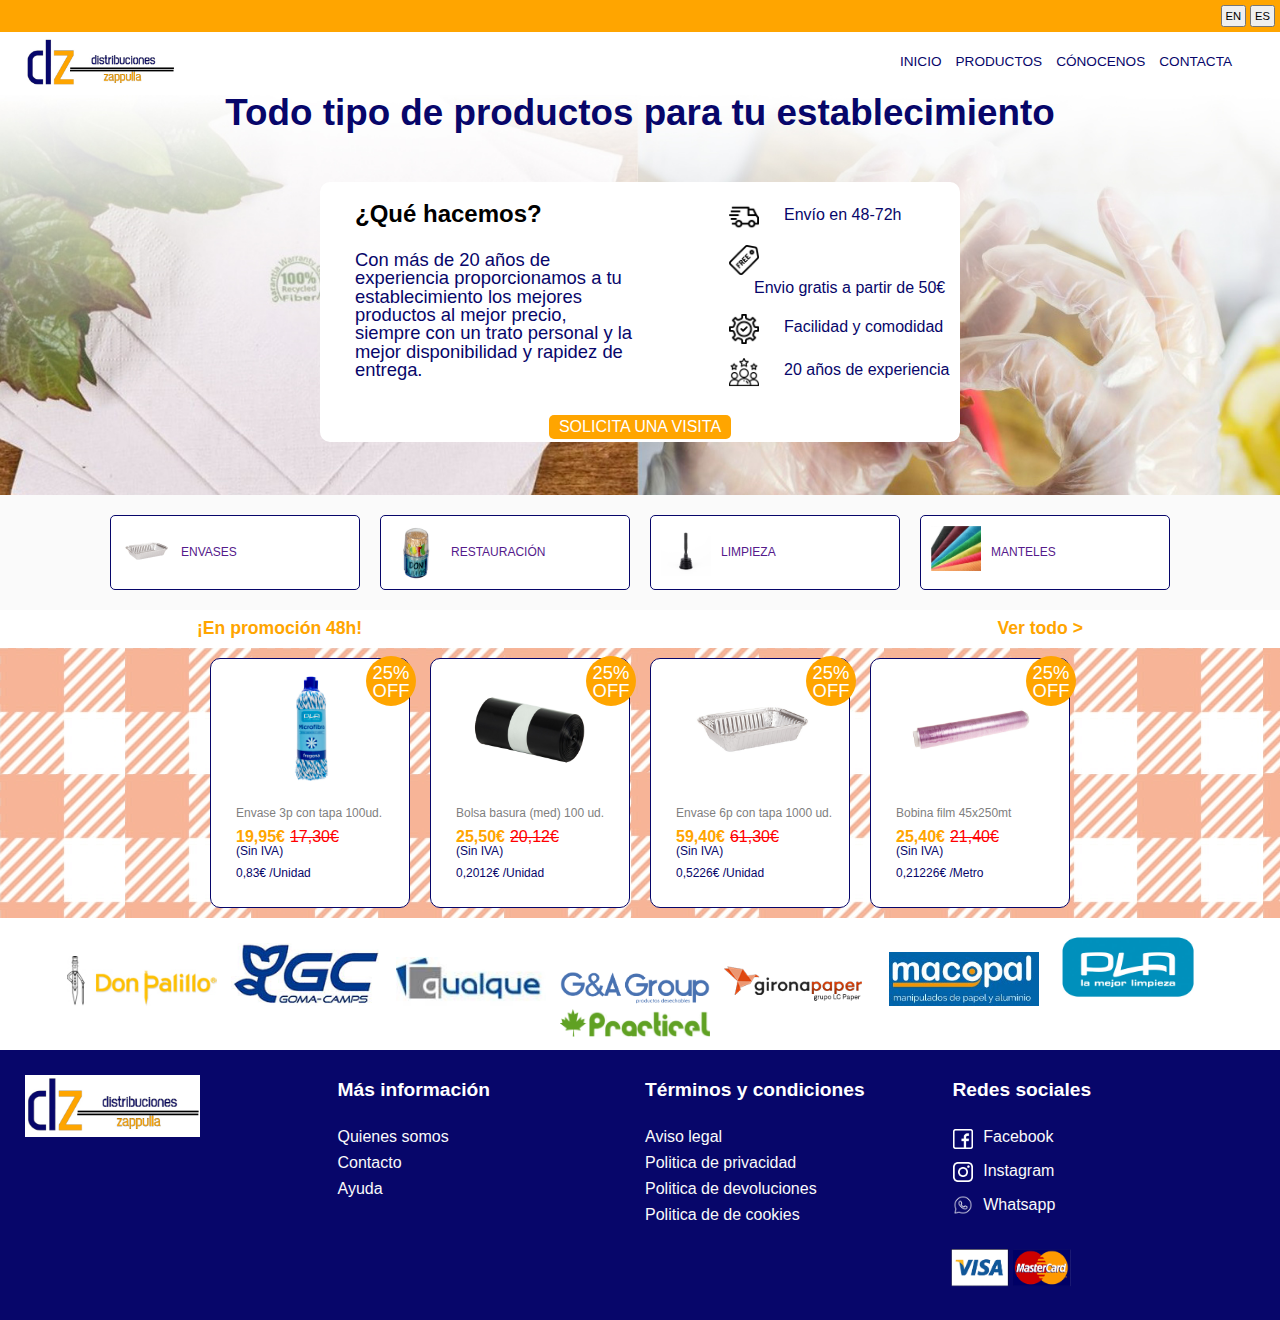
<file: index.html>
<!DOCTYPE html>
<html lang="es">
    <head>
        <meta charset="UTF-8">
        <meta name="viewport" content="width=device-width, initial-scale=1.0"/>
        <meta name="description" content="HTML Basics">
        <meta name="keywords" content="HTML, CSS3">
        <link rel="stylesheet" type="text/css" href="styles/reset.css">
        <link rel="stylesheet" type="text/css" href="styles/styleindex.css" >
        <title>Distribuciones Z</title>
    </head>
    <body>
        <!-- HEADER -->
        <header class="header col-12">
            <div class="headorange">
                <button type="button" class="lang-buttom" onclick="setLanguage('en')">EN</button>
                <button type="button" class="lang-buttom" onclick="setLanguage('es')">ES</button>
            </div>
            <div class="logo nomobile">
                <img src="images/logo.jpg" class="logohead" alt="logo" height="175" width="150">
            </div>
            <nav class="nav">
                <ul class="menu">
                    <li><a href="index.html"><span class="es">Inicio</span><span class="en">Home</span></a></li>
                    <li><a href="pages/products-envases.html"><span class="es">Productos</span><span class="en">Products</span></a>
                        <ul class="submenu">
                            <li><a href="pages/products-envases.html"><span class="es">Envases</span><span class="en">Packaging</span></a></li>
                            <li><a href=""><span class="es">Restauración</span><span class="en">Restoration</span></a></li>
                            <li><a href=""><span class="es">Limpieza</span><span class="en">Cleaning</span></a></li>
                            <li><a href=""><span class="es">Manteles</span><span class="en">Tablecloths</span></a></li> 
                        </ul>
                    </li>
                    <li><a href="pages/conocenos.html"><span class="es">Cónocenos</span><span class="en">About us</span></a></li>
                    <li><a href="pages/contacta.html"><span class="es">Contacta</span><span class="en">Contact</span></a></li>
                </ul>
            </nav>
        </header>
        <div class="headfixed">
        </div>
        <main>
            <!-- MAIN IMG Y MAIN DIV-->
            <section class="section-main col-12 nomobile">
                <h1 class="h1-main"><span class="es">Todo tipo de productos para tu establecimiento</span><span class="en">All kind of products for you establishment</span></h1>
                <div class="div-main">
                    <div class="row1-main">
                        <h2><span class="es">¿Qué hacemos?</span><span class="en">What we do</span></h2>
                        <p>
                            <span class="es">Con más de 20 años de experiencia proporcionamos a tu establecimiento los mejores productos al mejor precio, siempre con un trato personal y la mejor disponibilidad y rapidez de entrega.</span>
                            <span class="en">With more than 20 years of experience we provide your establishment with the best products at the best price, always with a personal treatment and the best availability and speed of delivery</span>
                        </p>
                    </div>
                    <div class="row2-main">
                        <div class="row-icons">
                            <img src="images/icons/entrega.png" class="icon" width="30" alt="">
                            <label><span class="es">Envío en 48-72h</span><span class="en">Delivery in 24-72h</span></label>
                        </div>
                        <div class="row-icons">
                            <img src="images/icons/gratis.png" class="icon" width="30" alt="">
                            <label><span class="es">Envio gratis a partir de 50€</span><span class="en">Free delivery from 50€</span></label>
                        </div>
                        <div class="row-icons">
                            <img src="images/icons/facil.png" class="icon" width="30" alt="">
                            <label><span class="es">Facilidad y comodidad</span><span class="en">Easy and comfort</span></label>
                        </div>
                        <div class="row-icons">
                            <img src="images/icons/experiencia.png" class="icon" width="30" alt="">
                            <label><span class="es">20 años de experiencia</span><span class="en">20 years of experience</span></label>
                        </div>    
                    </div>
                    <div class="contacta-main">
                        <button type="button" class="btn-contact" onclick=""><span class="es">SOLICITA UNA VISITA</span><span class="en">REQUEST A VISIT</span></button>
                    </div>
                </div>
            </section>

            <!-- PRODUCTS -->
            <section class="products-main col-12">
                <div class="products-div">
                    <img src="images/products/envases/6p-con-tapa.jpg" class="small-img" width="50" alt="">
                    <a href=""><span class="es">Envases</span><span class="en">Packaging</span></a>
                </div>
                <div class="products-div">
                    <img src="images/products/restauracion/palillero-dosificador.jpg" class="small-img" width="50" alt="">
                    <a href=""><span class="es">Restauración</span><span class="en">Restoration</span></a>
                </div>
                <div class="products-div">
                    <img src="images/products/articuloslimpieza/desatascador.jpg" class="small-img" width="50" alt="">
                    <a href=""><span class="es">Limpieza</span><span class="en">Cleaning</span></a>
                </div>
                <div class="products-div">
                    <img src="images/products/manteles/mantel-tst.jpg" class="small-img" width="50" alt="">
                    <a href=""><span class="es">Manteles</span><span class="en">Tablecloths</span></a>
                </div>
                
            </section>

            <!-- PROMOCION -->
            <section class="promocion col-12">
                <div class="txt-promocion col-12">
                    <h3><span class="es">¡En promoción 48h!</span><span class="en">¡Promoted for 48h!</span></h3>
                    <h3><span class="es">Ver todo ></span><span class="en">See all ></span></h3>
                </div>
                <div class="card-container col-12">
                    <div class="card">
                        <div class="off">
                            <p>25% OFF</p>
                        </div>
                        <img src="images/products/articuloslimpieza/fregona-153.jpg" class="medium-img" width="130" alt="">
                        <ul>
                            <li class="card-info"><span class="es">Envase 3p con tapa 100ud.</span><span class="en">Microfilm mop 20 ud.</span></li>
                            <li class="card-prix-promo"><span>19,95€</span><span>17,30€</span><span class="es">(Sin IVA)</span><span class="en">(TAX not included)</span></li>
                            <li class="card-prixud">0,83€ /Unidad</li>
                        </ul>
                    </div>
                    <div class="card">
                        <div class="off">
                            <p>25% OFF</p>
                        </div>
                        <img src="images/products/restauracion/bolsa-de-basura.jpg" class="medium-img" width="130" alt="">
                        <ul>
                            <li class="card-info"><span class="es">Bolsa basura (med) 100 ud.</span><span class="en">Garbage bag (med) 100 ud.</span></li>
                            <li class="card-prix-promo"><span>25,50€</span><span>20,12€</span><span class="es">(Sin IVA)</span><span class="en">(TAX not included)</span></li>
                            <li class="card-prixud">0,2012€ /Unidad</li>
                        </ul>
                    </div>
                    <div class="card">
                        <div class="off">
                            <p>25% OFF</p>
                        </div>
                        <img src="images/products/envases/6p-con-tapa.jpg" class="medium-img" width="130" alt="">
                        <ul>
                            <li class="card-info"><span class="es">Envase 6p con tapa 1000 ud.</span><span class="en">Container with lid 1000 ud.</span></li>
                            <li class="card-prix-promo"><span>59,40€</span><span>61,30€</span><span class="es">(Sin IVA)</span><span class="en">(TAX not included)</span></li>
                            <li class="card-prixud">0,5226€ /Unidad</li>
                        </ul>    
                    </div>
                    <div class="card">
                        <div class="off">
                            <p>25% OFF</p>
                        </div>
                        <img src="images/products/restauracion/Bob-film-45x250mt.jpg" class="medium-img" width="130" alt="">
                        <ul>
                            <li class="card-info"><span class="es">Bobina film 45x250mt</span><span class="en">Film reel 45x250mt</span></li>
                            <li class="card-prix-promo"><span>25,40€</span><span>21,40€</span><span class="es">(Sin IVA)</span><span class="en">(TAX not included)</span></li>
                            <li class="card-prixud">0,21226€ /Metro</li>
                        </ul>
                    </div>
                </div>               
            </section>

            <!-- COLABORACION -->
            <section class="collaboration">
                <img src="images/logos-proveedores/log-don-palillo.jpg" class="prov-img" width="150" alt="">
                <img src="images/logos-proveedores/log-goma-camps.jpg" class="prov-img" width="150" alt="">
                <img src="images/logos-proveedores/logo-qualque.jpg" class="prov-img" width="150" alt="">
                <img src="images/logos-proveedores/logo-g_a.png" class="prov-img" width="150" alt="">
                <img src="images/logos-proveedores/logo-gironapaper.png" class="prov-img" width="150" alt="">
                <img src="images/logos-proveedores/logo-macopal.jpg" class="prov-img" width="150" alt="">
                <img src="images/logos-proveedores/logo-pla.jpg" class="prov-img" width="150" alt="">
                <img src="images/logos-proveedores/logo-practicel.png" class="prov-img" width="150" alt="">
            </section>

            <!-- FOOTER -->
            <footer class="footer col-12">
                <div class="col-footer">
                    <img src="images/logo.jpg" class="logohead" alt="logo" height="175" width="175">
                </div>
                <div class="col-footer">
                    <h4><span class="es">Más información</span><span class="en">More info</span></h4>
                    <ul>
                        <li><a href=""><span class="es">Quienes somos</span><span class="en">About us</span></a></li>
                        <li><a href=""><span class="es">Contacto</span><span class="en">Contact</span></a></li>
                        <li><a href=""><span class="es">Ayuda</span><span class="en">Help</span></a></li>
                    </ul>
                </div>
                <div class="col-footer">
                    <h4><span class="es">Términos y condiciones</span><span class="en">Conditions and terms</span></h4>
                    <ul>
                        <li><a href=""><span class="es">Aviso legal</span><span class="en">Legal warning</span></a></li>
                        <li><a href=""><span class="es">Politica de privacidad</span><span class="en">Privacy policy</span></a></li>
                        <li><a href=""><span class="es">Politica de devoluciones</span><span class="en">Return policy</span></a></li>
                        <li><a href=""><span class="es">Politica de de cookies</span><span class="en">Cookies policy</span></a></li>
                    </ul>
                </div>
                <div class="col-footer">
                    <h4><span class="es">Redes sociales</span><span class="en">Social media</span></h4>
                    <div class="col-redes-icon">
                        <ul>
                            <li><img src="images/icons/facebook.png" class="" width="20" alt=""></li>
                            <li><img src="images/icons/instagram.png" class="" width="20" alt=""></li>
                            <li><img src="images/icons/whatsapp.png" class="" width="20" alt=""></li>
                        </ul>
                    </div>
                    <div class="col-redes-txt">
                        <ul>
                            <li><a href="https://www.facebook.com/">Facebook</a></li>
                            <li><a href="https://www.instagram.com/">Instagram</a></li>
                            <li><a href="" onclick="wats()" >Whatsapp</a></li>
                        </ul>
                    </div>
                    <img src="images/visa.png" class="visa" alt="logo" width="125">                   
                </div>
            </footer>
        </main>
        <script src="js/myscript.js"></script>
    </body>
</html>
</file>
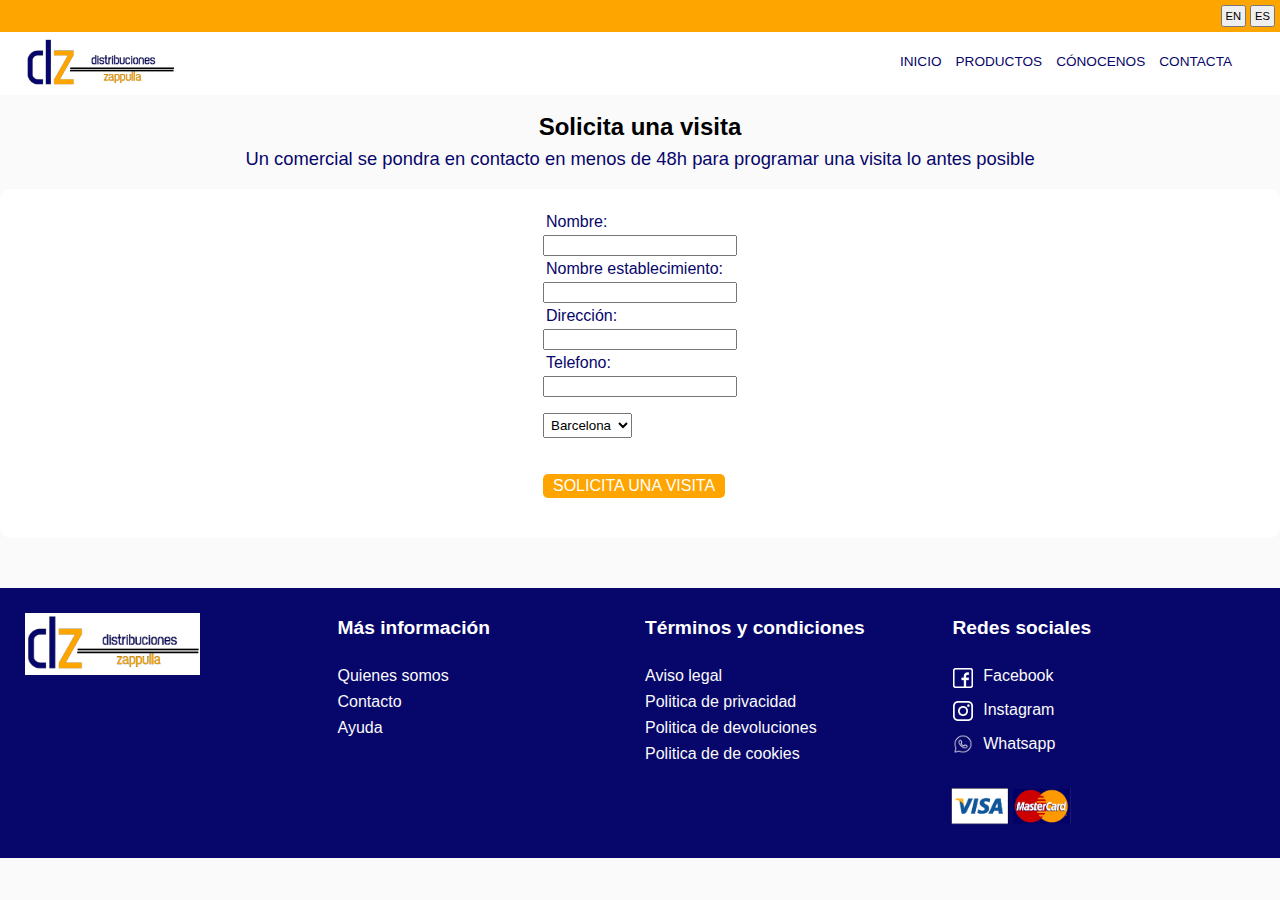
<file: pages/contacta.html>
<!DOCTYPE html>
<html lang="es">
    <head>
        <meta charset="UTF-8">
        <meta name="viewport" content="width=device-width, initial-scale=1.0"/>
        <meta name="description" content="HTML Basics">
        <meta name="keywords" content="HTML, CSS3">
        <link rel="stylesheet" type="text/css" href="../styles/reset.css">
        <link rel="stylesheet" type="text/css" href="../styles/styleindex.css" >
        <title>Distribuciones Z</title>
    </head>
    <body>
        <!-- HEADER -->
        <header class="header col-12">
            <div class="headorange">
                <button type="button" class="lang-buttom" onclick="setLanguage('en')">EN</button>
                <button type="button" class="lang-buttom" onclick="setLanguage('es')">ES</button>
            </div>
            <div class="logo nomobile">
                <img src="../images/logo.jpg" class="logohead" alt="logo" height="175" width="150">
            </div>
            <nav class="nav">
                <ul class="menu">
                    <li><a href="../index.html"><span class="es">Inicio</span><span class="en">Home</span></a></li>
                    <li><a href="products-envases.html"><span class="es">Productos</span><span class="en">Products</span></a>
                        <ul class="submenu">
                            <li><a href="products-envases.html"><span class="es">Envases</span><span class="en">Packaging</span></a></li>
                            <li><a href=""><span class="es">Restauración</span><span class="en">Restoration</span></a></li>
                            <li><a href=""><span class="es">Limpieza</span><span class="en">Cleaning</span></a></li>
                            <li><a href=""><span class="es">Manteles</span><span class="en">Tablecloths</span></a></li> 
                        </ul>
                    </li>
                    <li><a href="conocenos.html"><span class="es">Cónocenos</span><span class="en">About us</span></a></li>
                    <li><a href="contacta.html"><span class="es">Contacta</span><span class="en">Contact</span></a></li>
                </ul>
            </nav>
        </header>
        <div class="headfixed">
        </div>
        <main>
            <div class="title-contact">
                <h2>Solicita una visita</h2><br>
                <p>Un comercial se pondra en contacto en menos de 48h para programar una visita lo antes posible</p><br>
            </div>
            <div class="form-container">
                <form onsubmit="validate()">
                    <label for="name"><span class="es">Nombre:</span><span class="en">Name:</span></label><br>
                    <input type="text" id="name" name="name" size="25" required><br>
    
                    <label for="company"><span class="es">Nombre establecimiento:</span><span class="en">Company name:</span></label><br>
                    <input type="text" id="company" name="company" size="25" required><br>
    
                    <label for="adress"><span class="es">Dirección:</span><span class="en">Adress:</span></label><br>
                    <input type="text" id="adress" name="adress" size="25" required><br>
    
                    <label for="phone"><span class="es">Telefono:</span><span class="en">Phone number:</span></label><br>
                    <input type="text" id="phone" name="phone" size="25"><br><br>
    
                    <select class="select" name="provincia">
                        <option>Barcelona</option>
                        <option>Girona</option>
                    </select><br><br>
    
                    <input type="submit" value="SOLICITA UNA VISITA" class="btn-contact">
    
                </form>
            </div>
            <!-- FOOTER -->
            <footer class="footer col-12">
                <div class="col-footer">
                    <img src="../images/logo.jpg" class="logohead" alt="logo" height="175" width="175">
                </div>
                <div class="col-footer">
                    <h4><span class="es">Más información</span><span class="en">More info</span></h4>
                    <ul>
                        <li><a href=""><span class="es">Quienes somos</span><span class="en">About us</span></a></li>
                        <li><a href=""><span class="es">Contacto</span><span class="en">Contact</span></a></li>
                        <li><a href=""><span class="es">Ayuda</span><span class="en">Help</span></a></li>
                    </ul>
                </div>
                <div class="col-footer">
                    <h4><span class="es">Términos y condiciones</span><span class="en">Conditions and terms</span></h4>
                    <ul>
                        <li><a href=""><span class="es">Aviso legal</span><span class="en">Legal warning</span></a></li>
                        <li><a href=""><span class="es">Politica de privacidad</span><span class="en">Privacy policy</span></a></li>
                        <li><a href=""><span class="es">Politica de devoluciones</span><span class="en">Return policy</span></a></li>
                        <li><a href=""><span class="es">Politica de de cookies</span><span class="en">Cookies policy</span></a></li>
                    </ul>
                </div>
                <div class="col-footer">
                    <h4><span class="es">Redes sociales</span><span class="en">Social media</span></h4>
                    <div class="col-redes-icon">
                        <ul>
                            <li><img src="../images/icons/facebook.png" class="" width="20" alt=""></li>
                            <li><img src="../images/icons/instagram.png" class="" width="20" alt=""></li>
                            <li><img src="../images/icons/whatsapp.png" class="" width="20" alt=""></li>
                        </ul>
                    </div>
                    <div class="col-redes-txt">
                        <ul>
                            <li><a href="https://www.facebook.com/">Facebook</a></li>
                            <li><a href="https://www.instagram.com/">Instagram</a></li>
                            <li><a href="" onclick="wats()" >Whatsapp</a></li>
                        </ul>
                    </div>
                    <img src="../images/visa.png" class="visa" alt="logo" width="125">                   
                </div>
            </footer>
        </main>
        <script src="../js/myscript.js"></script>
    </body>
</html>
</file>
<file: styles/styleindex.css>
* {
    font-family: 'Gill Sans', 'Gill Sans MT', Calibri, 'Trebuchet MS', sans-serif;
}

/* responsive */

.col-1 {width: 8.33%;}
.col-2 {width: 16.66%;}
.col-3 {width: 25%;}
.col-4 {width: 33.33%;}
.col-5 {width: 41.66%;}
.col-6 {width: 50%;}
.col-7 {width: 58.33%;}
.col-8 {width: 66.66%;}
.col-9 {width: 75%;}
.col-10 {width: 83.33%;}
.col-11 {width: 91.66%;}
.col-12 {width: 100%;}

.row::after{
    content:"";
    clear: both;
    display: block;
}

@media only screen and (max-width:768px) {
    [class*="col-"] {
        width: 100%;
    }
}



/* html */
body {
    background-color: #fafafa;
}

h1 {
    font-family:'Gill Sans', 'Gill Sans MT', Calibri, 'Trebuchet MS', sans-serif;
    font-size: 2.3rem;
    font-weight: bold;
    color: #07066a;
}

h2 {
    font-family:'Gill Sans', 'Gill Sans MT', Calibri, 'Trebuchet MS', sans-serif;
    font-size: 1.5em;
    font-weight: bold;
    text-align: left;
    padding: 5px;
}

h3 {
    font-family:'Gill Sans', 'Gill Sans MT', Calibri, 'Trebuchet MS', sans-serif;
    font-size: 1.1em;
    font-weight: bold;
    text-align: right;
    padding: 5px;
}

h4 {
    font-family:'Gill Sans', 'Gill Sans MT', Calibri, 'Trebuchet MS', sans-serif;
    font-size: 1.2em;
    font-weight: bold;
    text-align: left;
    padding: 5px;
    color: #ffffff;
}

p {
    padding: 5px;
    color: #07066a;
    font-size: 1.15rem;
}


label {
    padding: 5px;
    display: block;
    float: left;
    text-align: left;
    margin-left: 20px;
    color: #07066a;
}


.icon {
    float:left
}

span {
    font-family:'Gill Sans', 'Gill Sans MT', Calibri, 'Trebuchet MS', sans-serif;
}
/* nav */

.header {
    background-color: #ffffff;
    height: 95px;
    position: fixed;
    z-index: 5;
}

.headfixed {
    height: 95px;
}

.headorange {
    background-color: #ffa500;
    text-align: right;
    height: auto;
    padding: 5px;

}

.lang-buttom {
    font-size: 0.7rem;
    padding: 3px;
}

/* logo head*/
.logo {
    padding: 5px;
    margin-left: 20px;
    float:left;
}

/* menu */
.nav {
    padding: 18px;
    text-align: right;
    float:right;
}

.nav ul {
    list-style: none;
}

.menu > li {
    position: relative;
    display: inline-block;
    text-align: right;
}

.menu > li > a {
    display: block;
    color: #07066a;
    padding: 5px;
    text-decoration: none;
    text-transform: uppercase;
    font-size: 0.85rem;
    font-family: Arial, Helvetica, sans-serif;
}

.nav ul {
    margin-right: 25px;
}

.menu li a:hover {
    color:#ffa500;
    transition: all .3s;
}

/* submenu */
.submenu {
    position: absolute;
    background-color: #ffffff;
    width: 150%;
    display: none;
    text-align: left;
    z-index: 1;

}

.submenu li a {
    display: block;
    padding:15px;
    color: #07066a;
    text-decoration: none;
    text-transform: uppercase;
    font-size: 0.85rem;
    font-family: Arial, Helvetica, sans-serif;
}

.menu li:hover .submenu {
    display: block;
}

/* section image */

.section-main {
    height: 400px;
    display: block;
    background-image: url(../images/fondodeg.jpg);
    background-repeat: no-repeat;
    background-size: cover;
}

.h1-main {
    text-align: center;
    top: 10%;
}

.div-main {
    background-color: #ffffff;
    width: 50%;
    margin-left: 25%;
    margin-top: 50px;
    height: 65%;
    border-radius: 10px;
}

.row1-main {
    float: left;
    width: 60%;
}

.row1-main p {
    width: 75%;
}

.row2-main {
    float: left;
    width: 40%;
}

.row-icons {
    width: 100%;
    display: inline-block;
    padding: 5px;
    margin: 0px 20px;
}

.row-icons:first-of-type {
    margin-top: 15px;
}
.contacta-main {
    width: 100%;
    text-align: center;
    float:left;
}

.section-main h2 {
    margin:15px 30px;
}

.section-main p {
    margin-left: 30px;
}

.btn-contact {
    font-size: 1rem;
    font-weight: 5;
    padding: 3px 10px;
    border:none;
    border-radius: 5px;
    background-color: #ffa500;
    color:#ffffff;
    margin: 20px 0px;
}

.btn-contact:hover {
    background-color: #07066a;
    transition: all .3s;
}

/* Section products main */

.products-main {
    display: flex;
    justify-content: center;
    padding: 10px;

}
.products-div {
    background-color: #ffffff;
    padding: 10px;
    border-color: #07066a;
    border-style: solid;
    border-width: 1px;
    border-radius: 5px;
    width: 250px;
    height: 75px;
    margin: 10px 10px;
}

.small-img {
    float: left;
}

.products-div a {
    float: left;
    margin-left: 10px;
    margin-top: 20px;
    text-decoration: none;
    text-transform: uppercase;
    font-family: Arial, Helvetica, sans-serif;
    font-size: 0.75rem;
}

.products-div a:hover {
    color:#ffa500;
    transition: all .3s;
}

/* Section promocion */

.promocion {
    height: auto;
    background-color:#ffffff;
}

.promocion h3 {
    float:right;
    margin: 5px 15%;
    color: #ffa500;
}

.promocion h3:hover {
    color:#07066a;
    transition: all .3s;
}

.promocion h3:first-of-type {
    float:left
}
.card-container {
    display: flex;
    justify-content: center;
    background-image: url(../images/mantel.png);
}

.card {
    background-color: #ffffff;
    width: 200px;
    height: 250px;
    border-color: #07066a;
    border-style: solid;
    border-width: 1px;
    border-radius: 10px;
    margin:10px;
    padding-bottom: 10px;
}

.card ul li {
    padding: 5px;
    display: block;
    text-align: left;
    margin-left: 20px;
}

.medium-img {
    margin: 5px 35px;
}

.off {
    position: absolute;
    background-color: #ffa500;
    border-radius: 50%;
    width: 50px;
    height: 50px;
    margin-left: 155px;
    margin-top: -3px;
}

.off p {
    color: #ffffff;
    text-align: center;
    margin-top: 3px;
}

.card-info {
    color: #808080;
    font-size: 0.75rem;
}

.card-prix-promo span {
    margin-right: 5px;
}

.card-prix-promo span:first-of-type {
    color: #ffa500;
    font-weight: 600;
}

.card-prix-promo span:nth-child(2) {
    color: red;
    text-decoration:line-through;

}
.card-prix-promo span:nth-child(3) {
    color: #07066a;
    font-size: 0.75rem;
}
.card-prix-promo span:nth-child(4) {
    color: #07066a;
    font-size: 0.75rem;
}

.card-prixud {
    font-size: 0.75rem;
    color: #07066a;

}

/* Seccion colaboradores */

.collaboration {
    background-color: #ffffff;
    height: auto;
    padding: 10px;
    text-align: center;
}

.prov-img {
    margin-right: 10px;
}

/* footer */

.footer {
    position: relative;
    background-color: #07066a;
    text-align: left;
    height: auto;
    float: left;
    padding: 25px;
}

.col-footer {
    float: left;
    width: 25%;
    
}

.footer li a{
    color: #fafafa;
    text-decoration: none;
}

.footer li a:hover {
    color:#ffa500;
    transition: all .3s;

}

.footer li {
    padding: 5px;
}

.col-redes-icon {
    width: 10%;
    float:left;
    text-align: right;
}

.col-redes-txt {
    width: 90%;
    float: left;
}

.col-redes-txt li {
    margin-bottom: 8px;
}

.visa {
    margin: 20px 0px 5px 0px;
}

.footer h4 {
    margin-bottom: 20px;
}

/* PRODUCTS ENVASES */

.products-div-products {
    background-color: #ffffff;
    padding: 10px;
    border-color: #07066a;
    border-style: solid;
    border-width: 1px;
    border-radius: 5px;
    width: 90%;
    height: 75px;
    margin: 10px 10px;
}

.products-div-products a {
    float: left;
    margin-left: 10px;
    margin-top: 20px;
    text-decoration: none;
    text-transform: uppercase;
    font-family: Arial, Helvetica, sans-serif;
    font-size: 0.75rem;
}

.products-div-products a:hover {
    color:#ffa500;
    transition: all .3s;
}

.h1-envases {
    text-align: center;
    top: 10%;
    background-color: #ffffff;
    padding: 10px 0px 20px 0px;
}

.envases-main {
    display: block;
    float: left;
}

.envases-container {
    background-image:url(../images/mantel.png);
    height: auto;
    margin-bottom: 0px;
    float: left;
}

.envases-container .card {
    float:left;
}

.card-prix span {
    margin-right: 5px;
    color: #07066a;
}

.card-prix span:first-of-type {
    font-weight: 600;
}

.card-prix span:nth-child(2) {
    font-size: 0.75rem;
}

.card-prix span:nth-child(3) {
    font-size: 0.75rem;
}

/* CONOCENOS */

.row {
    height: auto;
}

.row h2 {
    text-align: center;
    margin-top: 50px;
}

.row p {
    margin: 20px 25% 20px 25%;
}

.col-txt {
    float:left;
    text-align: left;
}

.col-img {
    float: left;
    background-color: #ffffff;
}

.imgconocenos {
margin-left: 25%;
}

.almacen {
    background-image: url(../images/almacen.jpg);
    background-repeat: no-repeat;
    background-size: cover;
    height: 400px;
}

.prov-title {
    background-color: #ffffff;
    text-align: center;
    display: block;
}

.prov-title h2 {
    padding-top: 50px;
    text-align: center;
}

/* FORMULARIO */

.form-container {
    background-color: #ffffff;
    border-radius: 10px;
    margin-bottom: 50px;
    display: flex;
    justify-content: center;
}
form {
    padding: 20px;
    display: inline-block;
    text-align: left;
}

.title-contact {
    text-align: center;
}

.title-contact h2{
    text-align: center;
    padding-top: 20px;
}

.title-contact p {
    margin-top: -15px;
}

form label {
    margin-left: -2px;
}

.select {
    padding: 3px;
}

/* MEDIAS FOR PHONE ADJUSTMENT */

@media only screen and (max-width:768px) {
    .nomobile {
        display:none;
    }

    .products-main {
        float: left;
    }

    .card {
        float: left;
        width: 175px;
    }
    .card-container {
        display: inline-block;
    }

    .medium-img {
        margin-left: 15px;
    }

    .h1-envases h1 {
        font-size: 1.5rem;
    }
}
</file>
